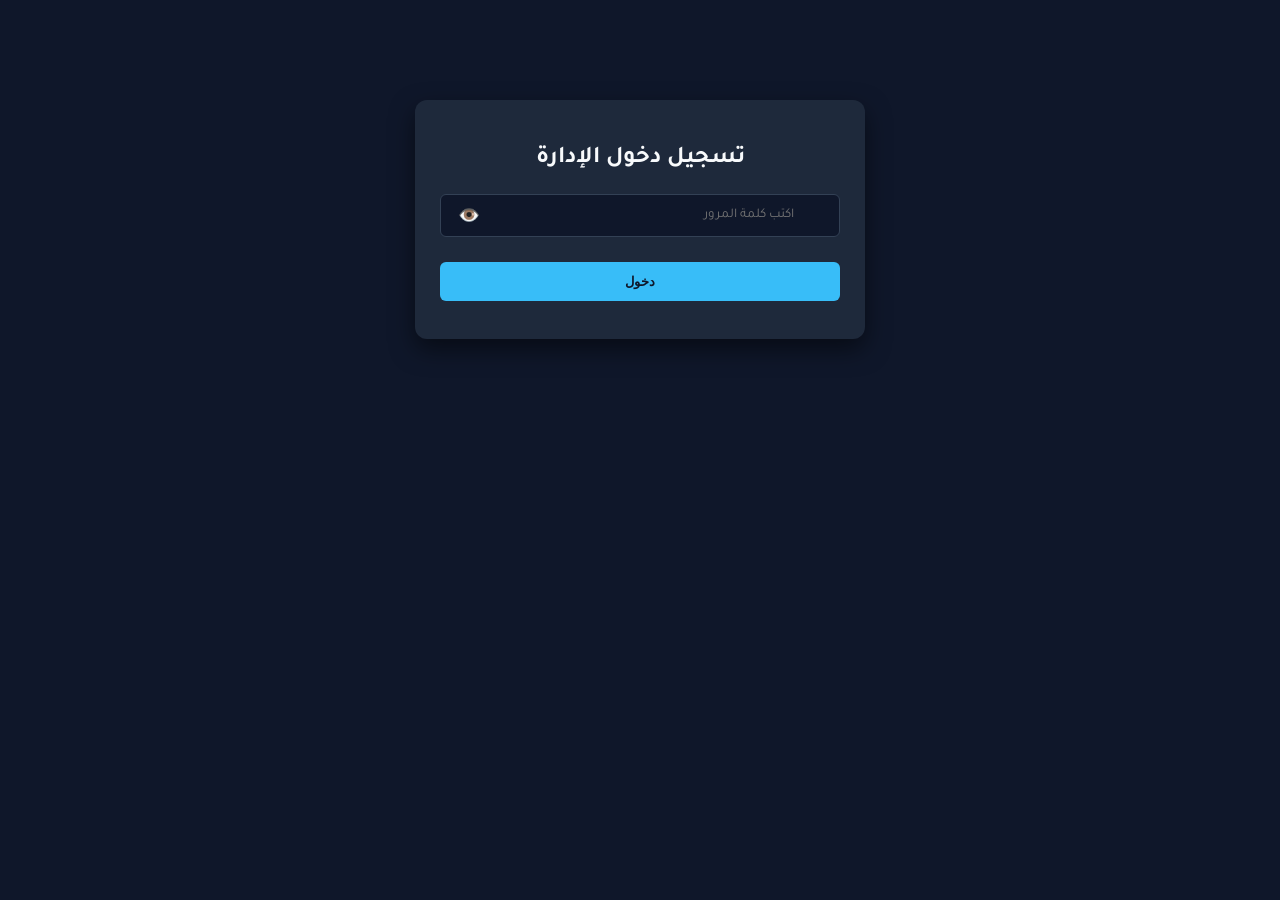
<file: admin/index.html>
<!DOCTYPE html>
<html lang="ar" dir="rtl">

<head>
    <meta charset="UTF-8">
    <meta name="viewport" content="width=device-width, initial-scale=1.0">
    <title>لوحة التحكم السحابية المتقدمة</title>
    <link href="https://fonts.googleapis.com/css2?family=Tajawal:wght@400;500;700&display=swap" rel="stylesheet">
    <style>
        body {
            font-family: 'Tajawal', sans-serif;
            background: #0f172a;
            color: #f8fafc;
            padding: 20px;
            text-align: center;
            margin: 0;
        }

        .box {
            max-width: 520px;
            margin: 40px auto;
            background: #1e293b;
            padding: 25px;
            border-radius: 12px;
            box-shadow: 0 10px 25px rgba(0, 0, 0, 0.5);
            text-align: right;
        }

        .center {
            text-align: center;
        }

        input,
        textarea {
            width: 100%;
            padding: 12px;
            margin: 10px 0;
            background: #0f172a;
            border: 1px solid #334155;
            color: #fff;
            border-radius: 6px;
            box-sizing: border-box;
            font-family: 'Tajawal', sans-serif;
        }

        input:focus,
        textarea:focus {
            border-color: #38bdf8;
            outline: none;
        }

        .password-container {
            position: relative;
            width: 100%;
            margin: 10px 0;
        }

        .password-container input {
            width: 100%;
            padding: 12px 45px 12px 12px;
            margin: 0;
        }

        .toggle-password {
            position: absolute;
            left: 12px;
            top: 50%;
            transform: translateY(-50%);
            background: none;
            border: none;
            cursor: pointer;
            color: #94a3b8;
            font-size: 1.1rem;
        }

        button.action-btn {
            background: #38bdf8;
            color: #0f172a;
            font-weight: bold;
            padding: 12px 20px;
            border: none;
            border-radius: 6px;
            cursor: pointer;
            width: 100%;
            margin-top: 15px;
            transition: 0.3s;
        }

        button.action-btn:hover {
            background: #0ea5e9;
        }

        .delete-btn {
            background: #ef4444;
            color: #fff;
            border: none;
            padding: 6px 12px;
            border-radius: 4px;
            cursor: pointer;
            font-size: 0.85rem;
        }

        .delete-btn:hover {
            background: #dc2626;
        }

        .design-item {
            display: flex;
            align-items: center;
            justify-content: space-between;
            background: #0f172a;
            padding: 12px;
            margin-bottom: 10px;
            border-radius: 6px;
            border: 1px solid #334155;
        }

        .design-info {
            display: flex;
            align-items: center;
            gap: 12px;
        }

        .design-info img {
            width: 50px;
            height: 50px;
            object-fit: cover;
            border-radius: 4px;
            border: 1px solid #334155;
        }

        #status {
            margin-top: 15px;
            font-size: 0.95rem;
            font-weight: 500;
            text-align: center;
            min-height: 24px;
        }

        .hidden {
            display: none;
        }

        .error {
            color: #f87171 !important;
        }

        .success {
            color: #34d399 !important;
        }
    </style>
</head>

<body>

    <div id="login-box" class="box center" style="max-width: 400px; margin: 80px auto;">
        <h2>تسجيل دخول الإدارة</h2>
        <div class="password-container">
            <input type="password" id="adminPassword" placeholder="اكتب كلمة المرور">
            <button type="button" class="toggle-password" onclick="togglePasswordVisibility()">👁️</button>
        </div>
        <button class="action-btn" onclick="checkPassword()">دخول</button>
        <p id="login-error" class="error" style="font-size: 0.85rem; margin-top: 10px;"></p>
    </div>

    <div id="admin-panel" class="box hidden">
        <h2 class="center">إدارة ونشر التصاميم (السحابي المباشر)</h2>
        <input type="text" id="designTitle" placeholder="عنوان التصميم">
        <textarea id="designDesc" placeholder="وصف التصميم والتقنيات..."></textarea>
        <input type="file" id="designImage" accept="image/*">
        <button class="action-btn" onclick="processAndUpload()">نشر التصميم للسحابة 🚀</button>
        <p id="status"></p>

        <hr style="border: 0; border-top: 1px solid #334155; margin: 25px 0;">

        <h2 class="center">التصاميم المنشورة سحابياً</h2>
        <div id="designs-list">جاري جلب البيانات من السحابة...</div>
    </div>

    <script>
        const CORRECT_PASSWORD = "nabil123";
        const BIN_ID = "6a90da54f5f4af5e294bdd8f";
        const API_KEY = "$2a$10$4wACAkCehi/kP0C.y2pnZOO1Awruy6s95q/NLDwvyob7tOnZCoaFu";

        function togglePasswordVisibility() {
            const passwordInput = document.getElementById('adminPassword');
            const toggleBtn = document.querySelector('.toggle-password');
            if (passwordInput.type === 'password') {
                passwordInput.type = 'text';
                toggleBtn.innerText = '🙈';
            } else {
                passwordInput.type = 'password';
                toggleBtn.innerText = '👁️';
            }
        }

        function checkPassword() {
            const pass = document.getElementById('adminPassword').value.trim();
            const errorText = document.getElementById('login-error');

            if (pass === CORRECT_PASSWORD) {
                document.getElementById('login-box').style.display = 'none';
                document.getElementById('admin-panel').classList.remove('hidden');
                fetchCloudDesigns();
            } else {
                errorText.innerText = '❌ كلمة المرور غير صحيحة.';
            }
        }

        async function fetchCloudDesigns() {
            const listContainer = document.getElementById('designs-list');
            try {
                const response = await fetch(`https://api.jsonbin.io/v3/b/${BIN_ID}/latest`, {
                    method: 'GET',
                    headers: {
                        'X-Master-Key': API_KEY
                    }
                });

                if (!response.ok) {
                    throw new Error(`خطأ في الخادم: ${response.status}`);
                }

                const result = await response.json();
                const designs = Array.isArray(result.record) ? result.record : (result.record.designs || []);
                renderList(designs);
            } catch (e) {
                console.error("تفاصيل الخطأ:", e);
                listContainer.innerHTML = `<p class="error">فشل الاتصال بالسحابة: ${e.message}</p>`;
            }
        }

        function renderList(designs) {
            const listContainer = document.getElementById('designs-list');
            if (designs.length === 0) {
                listContainer.innerHTML = '<p style="text-align: center; color: #94a3b8; font-size: 0.9rem;">لا توجد تصميمات مرفوعة حالياً.</p>';
                return;
            }

            listContainer.innerHTML = '';
            designs.forEach((design, index) => {
                listContainer.innerHTML += `
                    <div class="design-item">
                        <div class="design-info">
                            <img src="${design.url}" alt="${design.title}">
                            <div>
                                <div style="font-weight: bold; font-size: 0.95rem; color: #f8fafc;">${design.title}</div>
                                <div style="font-size: 0.75rem; color: #94a3b8; max-width: 190px; white-space: nowrap; overflow: hidden; text-overflow: ellipsis;">${design.desc || 'بدون وصف'}</div>
                            </div>
                        </div>
                        <button class="delete-btn" onclick="deleteDesign(${index})">حذف</button>
                    </div>
                `;
            });
        }

        async function updateCloudStorage(newDesigns) {
            try {
                const response = await fetch(`https://api.jsonbin.io/v3/b/${BIN_ID}`, {
                    method: 'PUT',
                    headers: {
                        'Content-Type': 'application/json',
                        'X-Master-Key': API_KEY
                    },
                    body: JSON.stringify(newDesigns)
                });

                return response.ok;
            } catch (e) {
                return false;
            }
        }

        function compressImage(file, callback) {
            const reader = new FileReader();
            reader.onload = function (e) {
                const img = new Image();
                img.onload = function () {
                    const canvas = document.createElement('canvas');
                    const MAX_WIDTH = 500;
                    const scaleSize = MAX_WIDTH / img.width;
                    canvas.width = MAX_WIDTH;
                    canvas.height = img.height * scaleSize;
                    const ctx = canvas.getContext('2d');
                    ctx.drawImage(img, 0, 0, canvas.width, canvas.height);
                    const compressedDataUrl = canvas.toDataURL('image/jpeg', 0.6);
                    callback(compressedDataUrl);
                };
                img.src = e.target.result;
            };
            reader.readAsDataURL(file);
        }

        async function processAndUpload() {
            const title = document.getElementById('designTitle').value.trim();
            const desc = document.getElementById('designDesc').value.trim();
            const fileInput = document.getElementById('designImage');
            const status = document.getElementById('status');

            if (fileInput.files.length === 0) {
                status.className = 'error';
                status.innerText = '⚠️ من فضلك اختر صورة التصميم أولاً!';
                return;
            }

            status.className = '';
            status.style.color = '#38bdf8';
            status.innerText = '⏳ جاري ضغط الصورة والرفع للسحابة...';

            compressImage(fileInput.files[0], async function (base64Image) {
                try {
                    const res = await fetch(`https://api.jsonbin.io/v3/b/${BIN_ID}/latest`, {
                        headers: { 'X-Master-Key': API_KEY }
                    });
                    const result = await res.json();
                    let designs = Array.isArray(result.record) ? result.record : (result.record.designs || []);

                    designs.unshift({
                        title: title !== '' ? title : 'تصميم بدون عنوان',
                        desc: desc,
                        url: base64Image,
                        date: new Date().toISOString()
                    });

                    const success = await updateCloudStorage(designs);
                    if (success) {
                        status.className = 'success';
                        status.innerText = '🎉 تم رفع النشر للسحابة بنجاح!';
                        document.getElementById('designTitle').value = '';
                        document.getElementById('designDesc').value = '';
                        fileInput.value = '';
                        renderList(designs);
                    } else {
                        status.className = 'error';
                        status.innerText = '❌ فشل الحفظ بالسحابة.';
                    }
                } catch (err) {
                    status.className = 'error';
                    status.innerText = '❌ حدث خطأ أثناء الاتصال.';
                }
            });
        }

        async function deleteDesign(index) {
            if (confirm('هل أنت متأكد من حذف هذا التصميم نهائياً من السحابة؟')) {
                try {
                    const res = await fetch(`https://api.jsonbin.io/v3/b/${BIN_ID}/latest`, {
                        headers: { 'X-Master-Key': API_KEY }
                    });
                    const result = await res.json();
                    let designs = Array.isArray(result.record) ? result.record : (result.record.designs || []);

                    designs.splice(index, 1);
                    const success = await updateCloudStorage(designs);
                    if (success) {
                        renderList(designs);
                    } else {
                        alert('فشل الحذف من السحابة.');
                    }
                } catch (e) {
                    alert('خطأ في الاتصال.');
                }
            }
        }
    </script>
</body>

</html>
</file>
